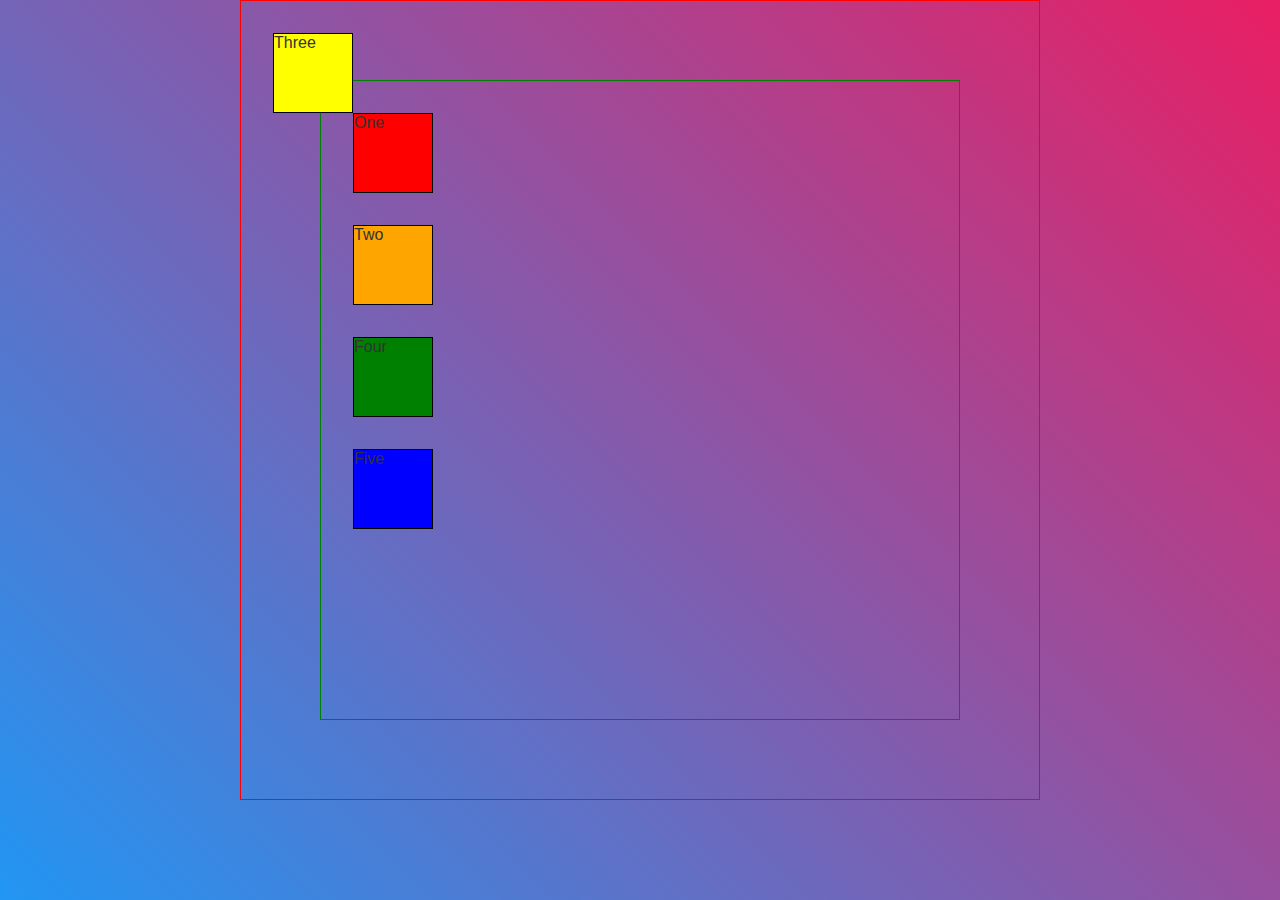
<file: 1/assets/contact.html>
<!DOCTYPE html>
<html lang="en">
  <head>
    <meta charset="UTF-8" />
    <meta name="viewport" content="width=device-width, initial-scale=1.0" />
    <title>Contact</title>
    <link rel="stylesheet" href="css/index.css" />
    <link rel="stylesheet" href="css/contact.css" />
  </head>
  <body>
    <div class="grandfa">
      <div class="parent">
        <div class="child one">One</div>
        <div class="child two">Two</div>
        <div class="child three">Three</div>
        <div class="child four">Four</div>
        <div class="child five">Five</div>
      </div>
    </div>
  </body>
</html>
</file>
<file: 1/assets/css/index.css>
@import url("https://fonts.googleapis.com/css2?family=Montserrat:ital,wght@0,100..900;1,100..900&family=Poppins:ital,wght@0,100;0,200;0,300;0,400;0,500;0,600;0,700;0,800;0,900;1,100;1,200;1,300;1,400;1,500;1,600;1,700;1,800;1,900&family=Roboto:ital,wght@0,100;0,300;0,400;0,500;0,700;0,900;1,100;1,300;1,400;1,500;1,700;1,900&family=Ubuntu+Sans:ital,wght@0,100..800;1,100..800&display=swap");

/*=============== VARIABLES CSS ===============*/
:root {
  /*========== Colors ==========*/
  /*Color mode HSL(hue, saturation, lightness)*/
  --first-color: hsl(225, 95%, 56%);
  --black-color: hsl(225, 12%, 12%);
  --white-color: hsl(0, 0%, 100%);
  --text-color: hsl(225, 8%, 65%);
  --body-color: hsl(225, 100%, 99%);
  --background-linier: linear-gradient(45deg, #2196f3, #e91e63);

  /*========== Font and typography ==========*/
  /*.5rem = 8px | 1rem = 16px ...*/
  --body-font: "Montserrat Alternates", sans-serif;
  --biggest-font-size: 2.5rem;
  --tiny-font-size: 0.625rem;

  /*========== Font weight ==========*/
  --font-regular: 400;
  --font-semi-bold: 600;
  --font-bold: 700;

  /*========== z index ==========*/
  --z-tooltip: 10;
  --z-fixed: 100;

  --box-shadow: rgba(0, 0, 0, 0.24) 0px 3px 8px;
  * {
    box-sizing: border-box;
    padding: 0;
    margin: 0;
    list-style: none;
    text-decoration: none;
  }
}
html {
  scroll-behavior: smooth;
}
body {
  font-family: var(--body-font);
  background: #e8e8e8;
  background: var(--background-linier);
  /* color: var(--text-color); */
  width: 100%;
  height: 100vh;
  overflow-x: hidden;
}

.container-nav {
  display: flex;
  justify-content: space-between;
  align-items: center;
  background-color: #e8e8e8;
  box-shadow: var(--box-shadow);
  padding: 0.5rem 3% 0.5rem 3%;
}

.logo {
  display: flex;
  align-items: center;
  justify-content: center;
  color: #333;
  font-size: 1.5rem;
  font-weight: var(--font-semi-bold);
}
.logo span {
  color: rgb(202, 45, 45);
}
.logo img {
  width: 2rem;
  height: auto;
  margin-right: 0.5rem;
}
.nav {
  position: relative;
  width: 300px;
  height: 50px;
  background: #333;
  border-radius: 2rem;
  display: flex;
  justify-content: center;
  align-items: center;
}
.nav ul {
  display: flex;
  width: 250px;
}
.nav ul li {
  position: relative;
  width: 50px;
  height: 50px;
  list-style: none;
  z-index: 2;
}
.nav ul li a {
  position: relative;
  display: flex;
  flex-direction: column;
  justify-content: center;
  align-items: center;
  width: 100%;
  text-align: center;
  font-weight: 500;
}
.nav ul li a .icon {
  position: relative;
  display: block;
  line-height: 50px;
  font-size: 1em;
  color: #e8e8e8;
  transition: 0.5s;
}

.nav ul li.active a .icon {
  transform: translateY(25px);
}
.nav ul li a .text {
  position: absolute;
  color: #e8e8e8;
  font-weight: 400;
  font-size: 0.75em;
  letter-spacing: 0.05em;
  opacity: 0;
  transform: translateY(-20px);
  transition: 0.5s;
}
.nav ul li.active a .text {
  opacity: 1;
  transform: translateY(-10px);
}
.nav ul li a .circle {
  position: absolute;
  display: block;
  width: 35px;
  height: 35px;
  background: transparent;
  border-radius: 50%;
  border: 1.6px solid #e8e8e8;
  transform: translateY(20px) scale(0);
}
.nav ul li.active a .circle {
  transition: 0.5s;
  transition-delay: 0.2s;
  transform: translateY(24.5px) translateX(0.5px) scale(1);
}
.indicator {
  position: absolute;
  bottom: -50%;
  width: 50px;
  height: 50px;
  background: #333;
  border: 4px solid #e8e8e8;
  border-radius: 50%;
  display: flex;
  justify-content: center;
  align-items: center;
  transition: 0.5s;
  z-index: 1;
}
.indicator::before {
  content: "";
  position: absolute;
  bottom: 50%;
  left: -20px;
  width: 20px;
  height: 20px;
  background: transparent;
  border-bottom-right-radius: 15px;
  box-shadow: 1px 6px 0 #e8e8e8;
}
.indicator::after {
  content: "";
  position: absolute;
  bottom: 50%;
  right: -20px;
  width: 20px;
  height: 20px;
  background: transparent;
  border-bottom-left-radius: 15px;
  box-shadow: -1px 6px 0 #e8e8e8;
}

.nav ul li:nth-child(2).active ~ .indicator {
  transform: translateX(calc(50px * 0));
}

.nav ul li:nth-child(3).active ~ .indicator {
  transform: translateX(calc(50px * 1));
}

.nav ul li:nth-child(4).active ~ .indicator {
  transform: translateX(calc(50px * 2));
}

.nav ul li:nth-child(5).active ~ .indicator {
  transform: translateX(calc(50px * 3));
}

.nav ul li:nth-child(6).active ~ .indicator {
  transform: translateX(calc(50px * 4));
}
.list .dropdown__menu {
  position: absolute;
  top: 4.8rem;
  right: 0;
  display: flex;
  justify-content: center;
  width: 300px;
  height: 60vh;
  background: #333;
  border-radius: 2rem;
}
.dropdown__menu li {
  position: relative;
  width: 50px;
  height: 50px;
  list-style: none;
  z-index: 1;
}
.dropdown__menu .dropdown__link .menu__link {
  position: relative;
  display: flex;
  flex-direction: column;
  justify-content: center;
  align-items: center;
  width: 100%;
  text-align: center;
  font-weight: 500;
}
.dropdown__menu .dropdown__link .menu__link .icon {
  top: 30px;
  position: relative;
  display: block;
  line-height: 0;
  font-size: 1em;
  color: #e8e8e8;
  transition: 0.5s;
}
.dropdown__menu .dropdown__link:hover .menu__link .icon {
  transform: translateY(30px) scale(1.5);
  color: #ff9dad;
}
.dropdown__menu .dropdown__link .menu__link .text {
  position: absolute;
  display: flex;
  justify-content: center;
  align-items: center;
  text-align: center;
  top: 1rem;
  opacity: 1;
  font-size: 0.5rem;
  color: #e8e8e8;
  transition: 0.5s;
}
.dropdown__menu .dropdown__link:hover .menu__link .text {
  display: inline-block;
  width: max-content;
  opacity: 1;
  transform: translateY(80px) scale(1.5);
  color: #ff9dad;
}
.dropdown__menu .dropdown__link .menu__link .circle {
  position: relative;
  justify-content: center;
  top: 12px;
  border: 3px solid #e8e8e8;
  transition: 0.5s;
}
.dropdown__menu .dropdown__link:hover .menu__link .circle {
  transform: scale(1.5);
  border: 3px solid #ff9dad;
  transform: translateY(30px) scale(1.5);
}
.dropdown__link .dropdown__submenu {
  position: absolute;
  top: 110px;
  right: -25px;

  border-top: 0.5px solid #e8e8e8;
  width: 300px;
  height: 50vh;
}
.dropdown__link .dropdown__submenu .dropdown__sublink .submenu__link {
  position: relative;
  display: flex;
  flex-direction: column;
  background: #2196f3;
}
</file>
<file: 1/assets/css/contact.css>
body {
  width: 100%;
  height: 100vh;
  box-sizing: border-box;
  padding: 0;
  margin: 0;
}
.grandfa {
  display: flex;
  position: relative;
  justify-content: center;
  align-items: center;
  width: 50rem;
  height: 50rem;
  border: 1px solid red;
  top: 0;
  bottom: 0;
  right: 0;
  left: 0;
  margin: auto;
}

.parent {
  /* position: relative; */
  width: 40rem;
  height: 40rem;
  border: 1px solid green;
}
.child {
  width: 5rem;
  height: 5rem;
  border: 1px solid black;
  margin: 2rem;
  color: #333;
}
.one {
  background-color: red;
}
.two {
  background-color: orange;
}
.three {
  background-color: yellow;
  position: absolute;
  top: 0;
  left: 0;
}
.four {
  background-color: green;
}
.five {
  background-color: blue;
}
</file>
